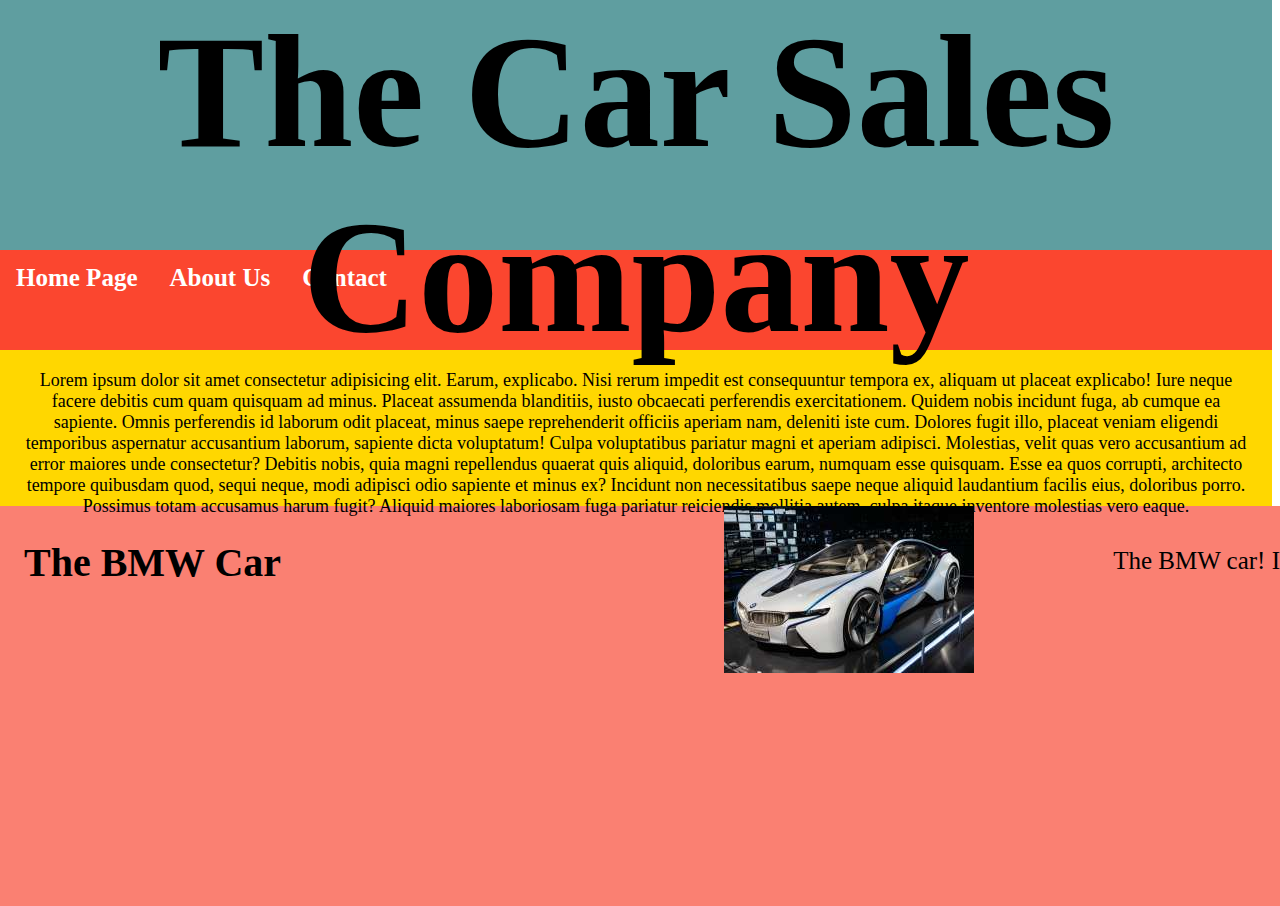
<file: index.html>
<!DOCTYPE html>
<html lang="en">
<head>
    <meta charset="UTF-8">
    <meta name="viewport" content="width=device-width, initial-scale=1.0">
    <title>Document</title>

    <link rel="stylesheet" href="css/my_style.css">

</head>
<body>
   <div class="test1">
            <h1>The Car Sales Company</h1>
   </div> 

    <div class="test2">
        <ul>
            <li class="one"><a href="index.html">Home Page</a></li>
            <li><a href="pages/about_us.html">About Us</a></li>
            <li><a href="pages/contact.html">Contact</a></li>
        </ul>
    </div>

    <div class="test3">
            <p>
                Lorem ipsum dolor sit amet consectetur adipisicing elit. Earum, explicabo. Nisi rerum impedit est consequuntur tempora ex, aliquam ut placeat explicabo! Iure neque facere debitis cum quam quisquam ad minus.
                Placeat assumenda blanditiis, iusto obcaecati perferendis exercitationem. Quidem nobis incidunt fuga, ab cumque ea sapiente. Omnis perferendis id laborum odit placeat, minus saepe reprehenderit officiis aperiam nam, deleniti iste cum.
                Dolores fugit illo, placeat veniam eligendi temporibus aspernatur accusantium laborum, sapiente dicta voluptatum! Culpa voluptatibus pariatur magni et aperiam adipisci. Molestias, velit quas vero accusantium ad error maiores unde consectetur?
                Debitis nobis, quia magni repellendus quaerat quis aliquid, doloribus earum, numquam esse quisquam. Esse ea quos corrupti, architecto tempore quibusdam quod, sequi neque, modi adipisci odio sapiente et minus ex?
                Incidunt non necessitatibus saepe neque aliquid laudantium facilis eius, doloribus porro. Possimus totam accusamus harum fugit? Aliquid maiores laboriosam fuga pariatur reiciendis mollitia autem, culpa itaque inventore molestias vero eaque.

            </p>
    </div>
    
    <div class="test4">
            <h2 class="car">The BMW Car</h2>
            <img src="images/bmw.jpg" alt="">
            <p class="car1">The BMW car! It's a beautiful, stylist and fastest car. One of my favriorite car.</p>
    </div>

  
</body>
</html>
</file>
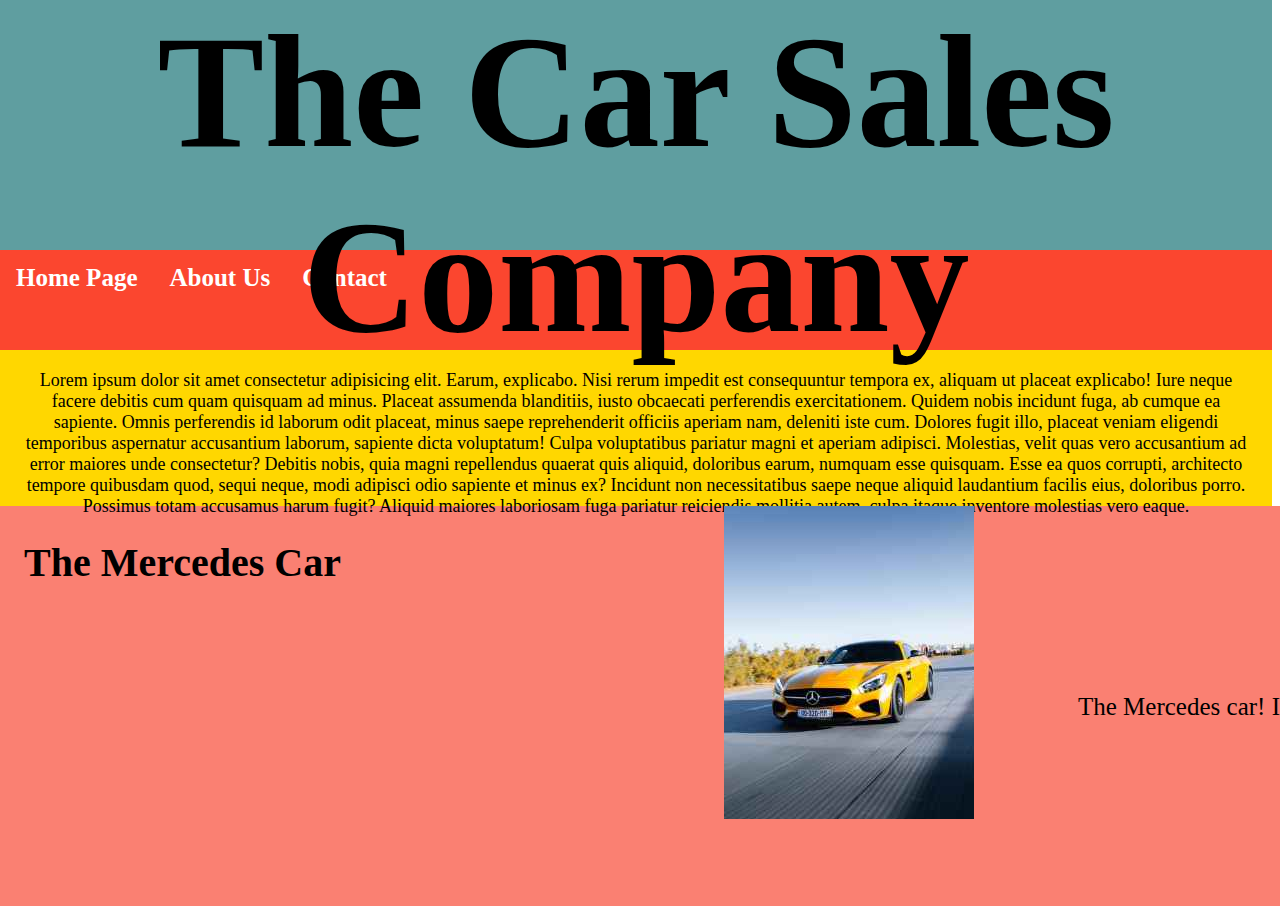
<file: pages/about_us.html>
<!DOCTYPE html>
<html lang="en">
<head>
    <meta charset="UTF-8">
    <meta name="viewport" content="width=device-width, initial-scale=1.0">
    <title>Document</title>

    <link rel="stylesheet" href="../css/my_style.css">

</head>
<body>
   <div class="test1">
            <h1>The Car Sales Company</h1>
   </div> 

    <div class="test2">
        <ul>
            <li class="one"><a href="../index.html">Home Page</a></li>
            <li><a href="../pages/about_us.html">About Us</a></li>
            <li><a href="../pages/contact.html">Contact</a></li>
        </ul>
    </div>

    <div class="test3">
            <p>
                Lorem ipsum dolor sit amet consectetur adipisicing elit. Earum, explicabo. Nisi rerum impedit est consequuntur tempora ex, aliquam ut placeat explicabo! Iure neque facere debitis cum quam quisquam ad minus.
                Placeat assumenda blanditiis, iusto obcaecati perferendis exercitationem. Quidem nobis incidunt fuga, ab cumque ea sapiente. Omnis perferendis id laborum odit placeat, minus saepe reprehenderit officiis aperiam nam, deleniti iste cum.
                Dolores fugit illo, placeat veniam eligendi temporibus aspernatur accusantium laborum, sapiente dicta voluptatum! Culpa voluptatibus pariatur magni et aperiam adipisci. Molestias, velit quas vero accusantium ad error maiores unde consectetur?
                Debitis nobis, quia magni repellendus quaerat quis aliquid, doloribus earum, numquam esse quisquam. Esse ea quos corrupti, architecto tempore quibusdam quod, sequi neque, modi adipisci odio sapiente et minus ex?
                Incidunt non necessitatibus saepe neque aliquid laudantium facilis eius, doloribus porro. Possimus totam accusamus harum fugit? Aliquid maiores laboriosam fuga pariatur reiciendis mollitia autem, culpa itaque inventore molestias vero eaque.

            </p>
    </div>
    
    <div class="test4">
            <h2 class="car">The Mercedes Car</h2>
            <img src="../images/mercedes.jpg" alt="">
            <p class="car1">The Mercedes car! It's a beautiful, stylist and fastest car. One of my favriorite car.</p>
    </div>

  
</body>
</html>
</file>
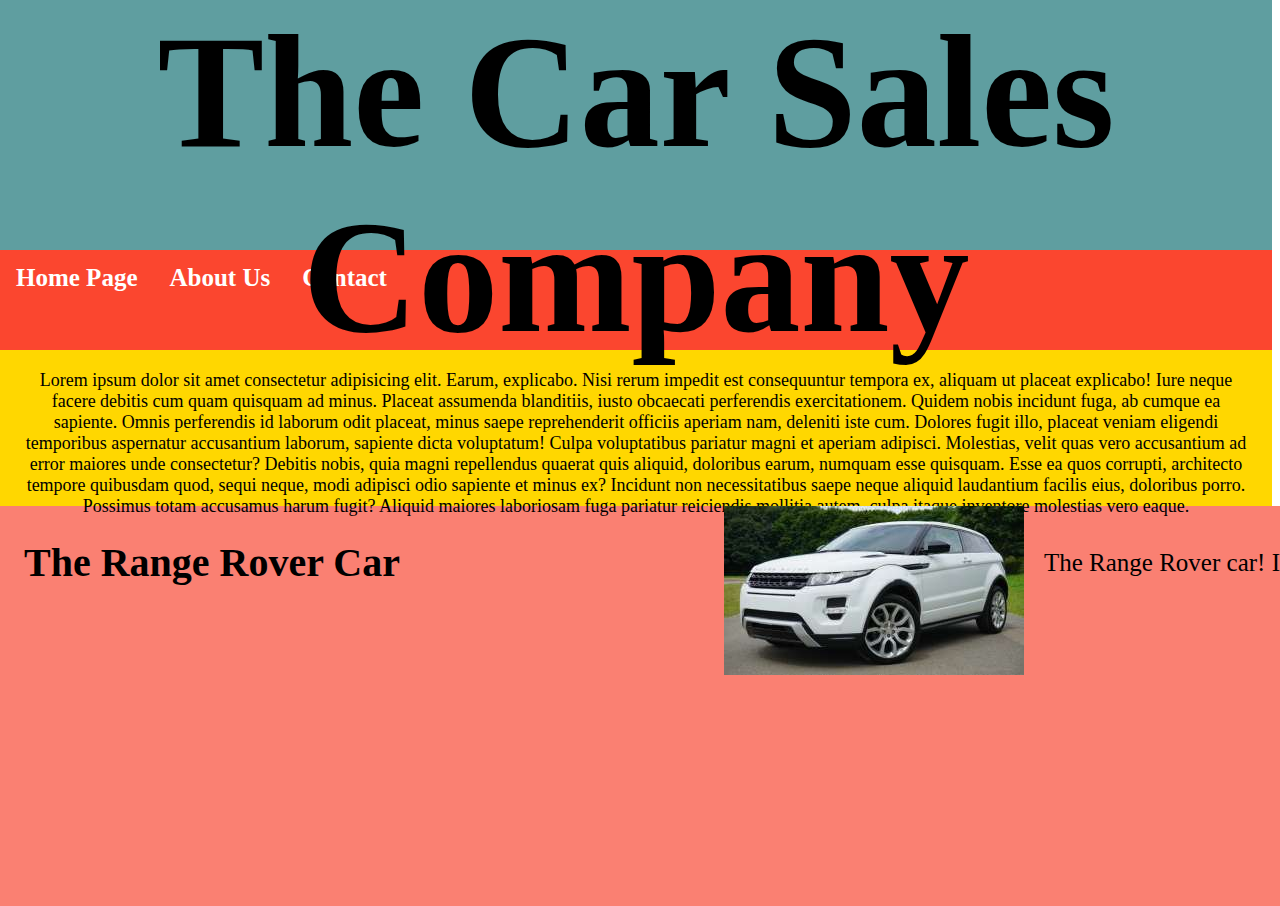
<file: pages/contact.html>
<!DOCTYPE html>
<html lang="en">
<head>
    <meta charset="UTF-8">
    <meta name="viewport" content="width=device-width, initial-scale=1.0">
    <title>Document</title>

    <link rel="stylesheet" href="../css/my_style.css">

</head>
<body>
   <div class="test1">
            <h1>The Car Sales Company</h1>
   </div> 

    <div class="test2">
        <ul>
            <li class="one"><a href="../index.html">Home Page</a></li>
            <li><a href="../pages/about_us.html">About Us</a></li>
            <li><a href="../pages/contact.html">Contact</a></li>
        </ul>
    </div>

    <div class="test3">
            <p>
                Lorem ipsum dolor sit amet consectetur adipisicing elit. Earum, explicabo. Nisi rerum impedit est consequuntur tempora ex, aliquam ut placeat explicabo! Iure neque facere debitis cum quam quisquam ad minus.
                Placeat assumenda blanditiis, iusto obcaecati perferendis exercitationem. Quidem nobis incidunt fuga, ab cumque ea sapiente. Omnis perferendis id laborum odit placeat, minus saepe reprehenderit officiis aperiam nam, deleniti iste cum.
                Dolores fugit illo, placeat veniam eligendi temporibus aspernatur accusantium laborum, sapiente dicta voluptatum! Culpa voluptatibus pariatur magni et aperiam adipisci. Molestias, velit quas vero accusantium ad error maiores unde consectetur?
                Debitis nobis, quia magni repellendus quaerat quis aliquid, doloribus earum, numquam esse quisquam. Esse ea quos corrupti, architecto tempore quibusdam quod, sequi neque, modi adipisci odio sapiente et minus ex?
                Incidunt non necessitatibus saepe neque aliquid laudantium facilis eius, doloribus porro. Possimus totam accusamus harum fugit? Aliquid maiores laboriosam fuga pariatur reiciendis mollitia autem, culpa itaque inventore molestias vero eaque.

            </p>
    </div>
    
    <div class="test4">
            <h2 class="car">The Range Rover Car</h2>
            <img src="../images/range-rover.jpg" alt="">
            <p class="car1">The Range Rover car! It's a beautiful, stylist and fastest car. One of my favriorite car.</p>
    </div>

  
</body>
</html>
</file>
<file: css/my_style.css>
h1 {margin-left: 0px;}
.test1 {
        background-color: cadetblue; height: 250px; text-align: center; font-size: 80px;
        margin-left: -8px; margin-top: -107px;
}
.test2 {
        font-size: 25px; font-weight: bold; text-align: center;
        margin-left: -8px;
}
ul {
    list-style-type: none; height: 100px; 
    margin: 0;
    padding: 0;
    overflow: hidden;
    background-color: rgba(250, 34, 6, 0.836);
  }
  
  li {
    float: left;
  }
  
  li a {
    display: block;
    color: white;
    text-align: center;
    padding: 14px 16px;
    text-decoration: none;
  }
  
  /* Change the link color to #111 (black) on hover */
  li a:hover {
    background-color: rgb(238, 15, 15);
  }

  p {
      text-align: center; font-size: 18px; margin: 0px; padding: 20px; height: 150px;

}
  .test3 {
           background-color: gold; margin-left: -8px;
  }

  .test4 {
        background-color: salmon; height: 400px; padding-left: 750px;
        margin: -34px; width: 1190px;
    }
    h2 {
        font-size: 40px; float: left; text-align: left;
        margin-left: -700px; padding-right: -100px;
    }
    .car {padding-left: 0px;}
    .car1 {
            font-size: 25px; text-align: right; margin-top: -150px;
    }
</file>
